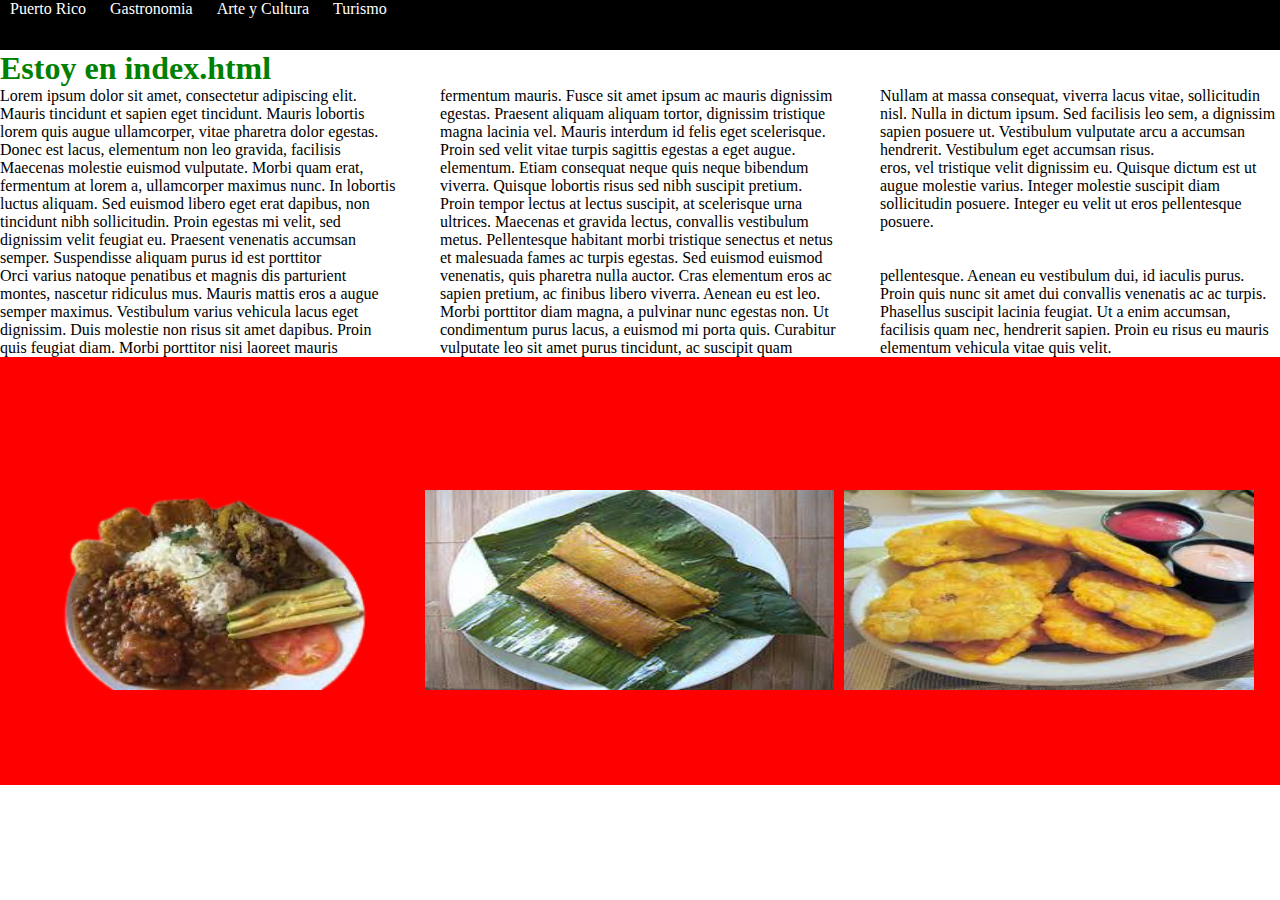
<file: index.html>
<!DOCTYPE html>
<html>
<head>
    <title>HTML Tutorial</title>
    <link rel="stylesheet" href="style.css">
</head> 
<body>
<div id="navbar">
<a href= "index.html">Puerto Rico</a>
<a href= "gastronomia.html">Gastronomia</a>
<a href= "arteycultura.html">Arte y Cultura</a>
<a href= "turismo.html">Turismo</a>
</div>

<h1>Estoy en index.html</h1>
<p>Lorem ipsum dolor sit amet, consectetur adipiscing elit. Mauris tincidunt et sapien eget tincidunt. Mauris lobortis lorem quis augue ullamcorper, vitae pharetra dolor egestas. Donec est lacus, elementum non leo gravida, facilisis fermentum mauris. Fusce sit amet ipsum ac mauris dignissim egestas. Praesent aliquam aliquam tortor, dignissim tristique magna lacinia vel. Mauris interdum id felis eget scelerisque. Proin sed velit vitae turpis sagittis egestas a eget augue. Nullam at massa consequat, viverra lacus vitae, sollicitudin nisl. Nulla in dictum ipsum. Sed facilisis leo sem, a dignissim sapien posuere ut. Vestibulum vulputate arcu a accumsan hendrerit. Vestibulum eget accumsan risus.</p>
<p>Maecenas molestie euismod vulputate. Morbi quam erat, fermentum at lorem a, ullamcorper maximus nunc. In lobortis luctus aliquam. Sed euismod libero eget erat dapibus, non tincidunt nibh sollicitudin. Proin egestas mi velit, sed dignissim velit feugiat eu. Praesent venenatis accumsan semper. Suspendisse aliquam purus id est porttitor elementum. Etiam consequat neque quis neque bibendum viverra. Quisque lobortis risus sed nibh suscipit pretium. Proin tempor lectus at lectus suscipit, at scelerisque urna ultrices. Maecenas et gravida lectus, convallis vestibulum metus. Pellentesque habitant morbi tristique senectus et netus et malesuada fames ac turpis egestas. Sed euismod euismod eros, vel tristique velit dignissim eu. Quisque dictum est ut augue molestie varius. Integer molestie suscipit diam sollicitudin posuere. Integer eu velit ut eros pellentesque posuere.</p>
<p>Orci varius natoque penatibus et magnis dis parturient montes, nascetur ridiculus mus. Mauris mattis eros a augue semper maximus. Vestibulum varius vehicula lacus eget dignissim. Duis molestie non risus sit amet dapibus. Proin quis feugiat diam. Morbi porttitor nisi laoreet mauris venenatis, quis pharetra nulla auctor. Cras elementum eros ac sapien pretium, ac finibus libero viverra. Aenean eu est leo. Morbi porttitor diam magna, a pulvinar nunc egestas non. Ut condimentum purus lacus, a euismod mi porta quis. Curabitur vulputate leo sit amet purus tincidunt, ac suscipit quam pellentesque. Aenean eu vestibulum dui, id iaculis purus. Proin quis nunc sit amet dui convallis venenatis ac ac turpis. Phasellus suscipit lacinia feugiat. Ut a enim accumsan, facilisis quam nec, hendrerit sapien. Proin eu risus eu mauris elementum vehicula vitae quis velit.</p>
<div class="trio">
  
<div class="foto-izquierda">
<img width="200px" height="150px" src="download-removebg-preview (1).png"> 
</div>
<div class="foto-medio">
<img width="200px" height="150px" src="download.jpg">
 </div>
<div class="foto-derecha">
<img width="200px" height="150px" src="images.jpg">

</div>

</div>
<frame width="400" height="250" src=""


</body>
</html>
</file>
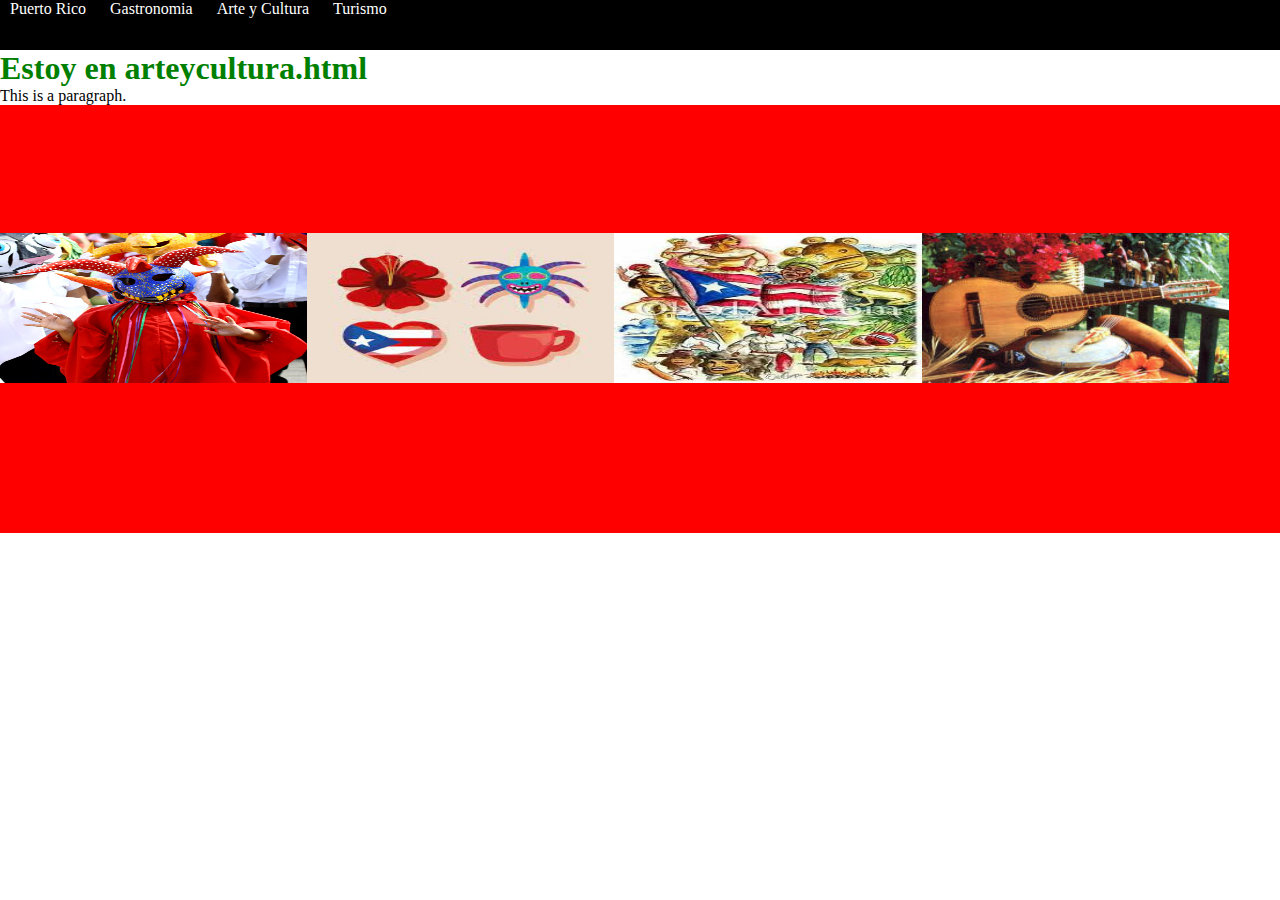
<file: arteycultura.html>
<!DOCTYPE html>
<html>
<head>
    <title>HTML Tutorial</title>
    <link rel="stylesheet" href="style.css">
</head>
<body>

<div id="navbar">
<a href= "index.html">Puerto Rico</a>
<a href= "gastronomia.html">Gastronomia</a>
<a href= "arteycultura.html">Arte y Cultura</a>
<a href= "turismo.html">Turismo</a>
</div>

<h1>Estoy en arteycultura.html</h1>
<p>This is a paragraph.</p>
<div class="cuarteto">
  <img src="ArteCultura-Guaynabo-4.jpg">
  <img src="iconos de la cultura.jpg">
  <img src="cultura puertorriqueña.jpg">
  <img float="right" src="identidad cultural boricua.jpg">
  
</div>
</body>
</html>
</file>
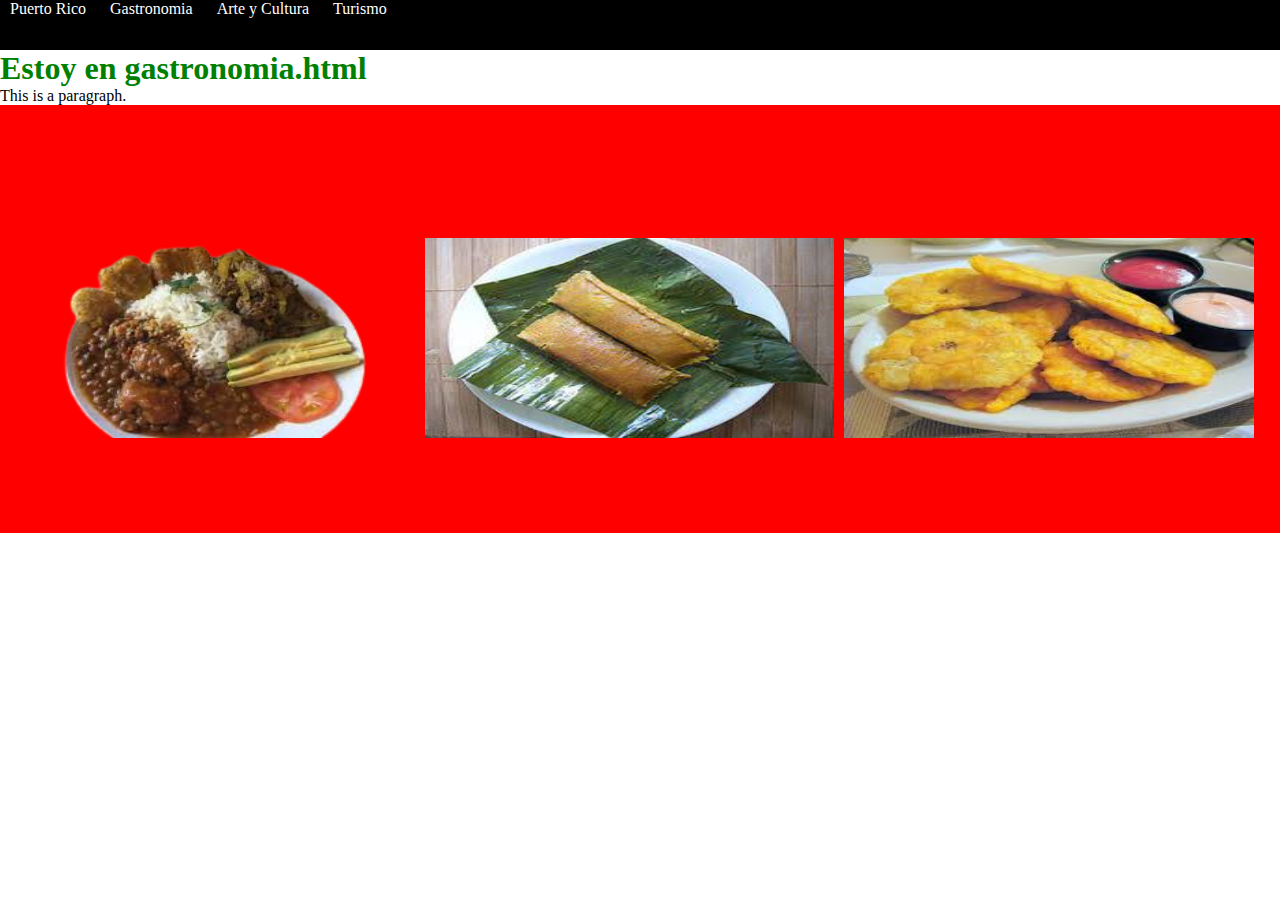
<file: gastronomia.html>
<!DOCTYPE html>
<html>
<head>
    <title>HTML Tutorial</title>
    <link rel="stylesheet" href="style.css">
</head>
<body>

<div id="navbar">
<a href= "index.html">Puerto Rico</a>
<a href= "gastronomia.html">Gastronomia</a>
<a href= "arteycultura.html">Arte y Cultura</a>
<a href= "turismo.html">Turismo</a>
</div>

<h1>Estoy en gastronomia.html</h1>
<p>This is a paragraph.</p>
<div class="trio">
  <img width="200px" height="150px" src="download-removebg-preview (1).png">
  <img width="200px" height="150px" src="download.jpg">
  <img float="right" width="200px" height="150px" src="images.jpg">
  
</div>
</body>
</html>
</file>
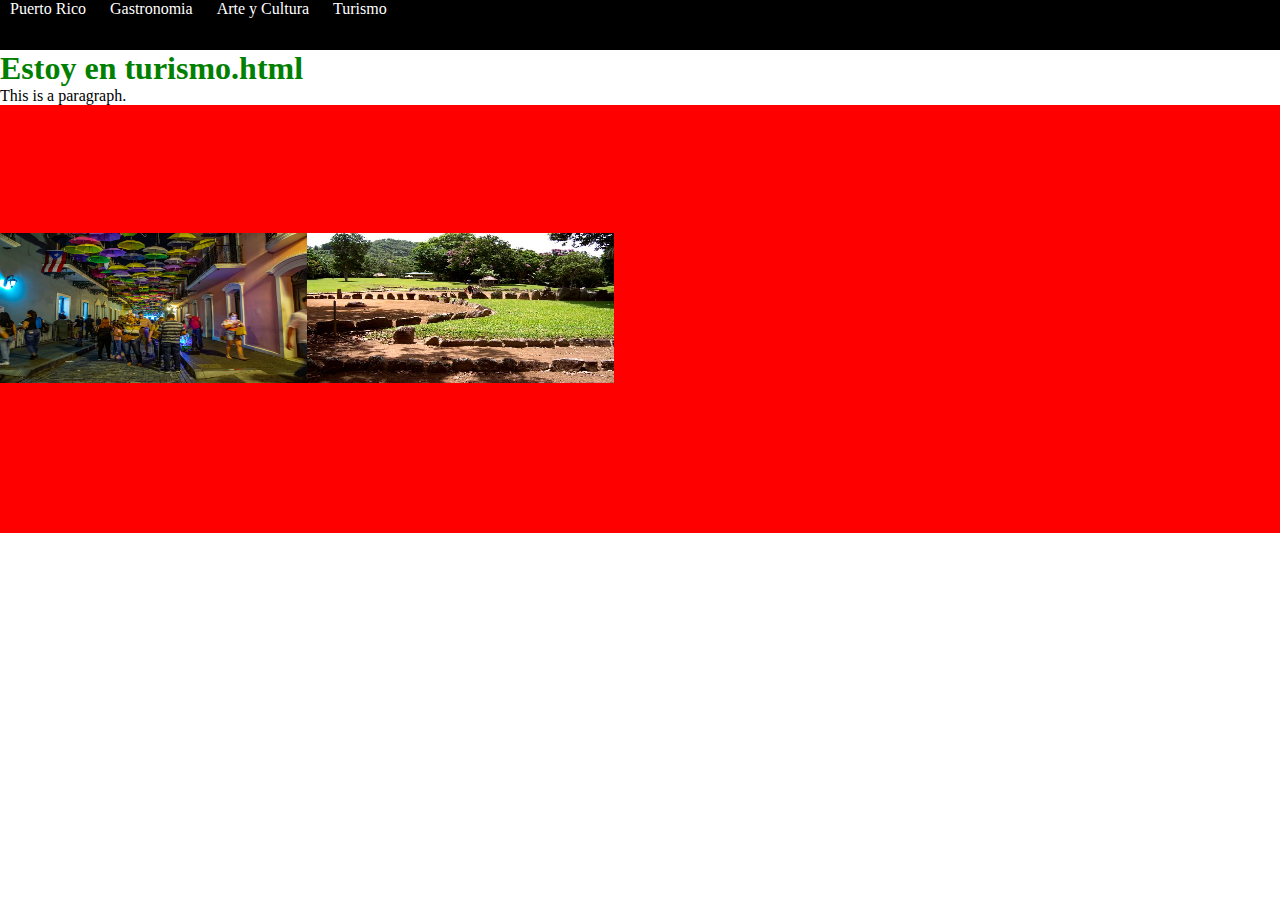
<file: turismo.html>
<!DOCTYPE html>
<html>
<head>
    <title>HTML Tutorial</title>
    <link rel="stylesheet" href="style.css">
</head>
<body>

<div id="navbar">
<a href= "index.html">Puerto Rico</a>
<a href= "gastronomia.html">Gastronomia</a>
<a href= "arteycultura.html">Arte y Cultura</a>
<a href= "turismo.html">Turismo</a>
</div>

<h1>Estoy en turismo.html</h1>
<p>This is a paragraph.</p>
<div class="duo">
  <img src="sombrillas vsj.jpg">
  <img float="right" src="Caguana_Ceremonial_Ball_Courts_Site_-_Utuado_Puerto_Rico.jpg"> 

</div>
</body>
</html>
</file>
<file: style.css>
*{padding:0;margin:0;}
h1 {color:green;}
a {color:rgba(255,255,255,1);
  margin-left:10px;
  margin-right:10px;
  font-size:16px;
  text-decoration:none;
}
#navbar {
  background-color:rgb(0,0,0,1);
  width:100%;
  height:50px;
}
.trio {
  padding-top:10%;
  background:rgba(255,0,0,1);
  width:100%;
  height:300px;
}
.trio img{
  float:left;
  padding:5px;
  width:32%;
  height:200px;
}
.cuarteto {
  padding-top:10%;
  background:rgba(255,0,0,1);
  width:100%;
  height:300px;
}
.cuarteto img{
  float:left;
  width:24%;
  height:150px;
}
.duo {
  padding-top:10%;
  background:rgba(255,0,0,1);
  width:100%;
  height:300px;
}
.duo img{
  float:left;
  width:24%;
  height:150px;
}

p {
column-count: 3;
column-gap:40px;
/*column-rule-style: solid;*/
column-rules: 1px solid lightblue;
  
}
</file>
